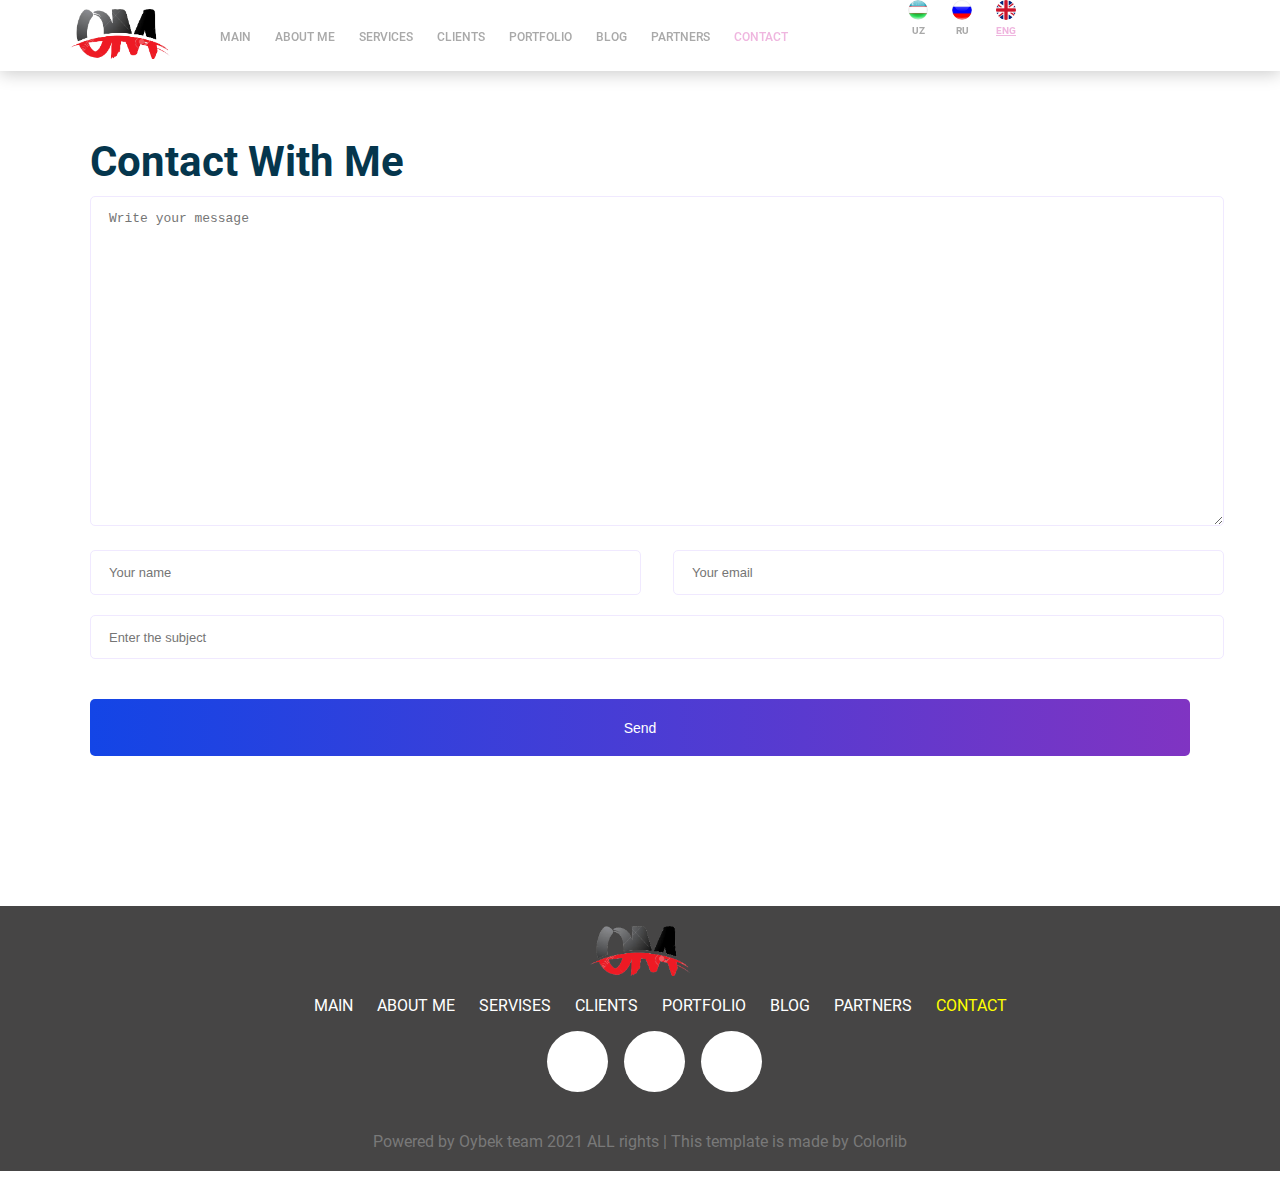
<file: contact.html>
<!DOCTYPE html>
<html>
    <head>
        <title>Portfolio - cantact</title>
        <link rel="stylesheet" href="https://cdnjs.cloudflare.com/ajax/libs/font-awesome/5.15.2/css/all.min.css" integrity="sha512-HK5fgLBL+xu6dm/Ii3z4xhlSUyZgTT9tuc/hSrtw6uzJOvgRr2a9jyxxT1ely+B+xFAmJKVSTbpM/CuL7qxO8w==" crossorigin="anonymous" />
        <link rel="stylesheet" href="./shared.css">
        <link rel="stylesheet" href="./contact.css">
        <style>
            #footer1 {
                margin-top: 110px;
            }
        </style>
    </head>
    <!--Header section-->
        <header class="main-header">
            <div class="container">
                <div class="main__div">
                    <a href="./index.html">
                        <img src="./images/logo.png" alt="logo">
                    </a>
                </div>
                <nav class="main-nav">
                    <ul class="main-nav__items">
                        <li class="main-nav__item">
                            <a href="./index.html">Main</a>
                        </li>
                        <li class="main-nav__item">
                            <a href="#about-me">About me</a>
                        </li>
                        <li class="main-nav__item">
                            <a href="#services">Services</a>
                        </li>
                        <li class="main-nav__item">
                            <a href="#clients">Clients</a>
                        </li>
                        <li class="main-nav__item">
                            <a href="#portfolio">Portfolio</a>
                        </li>
                        <li class="main-nav__item">
                            <a href="#blog">Blog</a>
                        </li>
                        <li class="main-nav__item">
                            <a href="#partners">Partners</a>
                        </li>
                        <li class="main-nav__item active">
                            <a href="./contact.html">Contact</a>
                        </li>
                        <li class="main-nav__item sub">
                            <span class="item"><i class="fas fa-bars"></i></span>
                            <div class="sub-menu">
                                <ul class="main-nav__items">
                                    <li class="main-nav__item active">
                                        <a href="./index.html">Main</a>
                                    </li>
                                    <li class="main-nav__item">
                                        <a href="#">Works</a>
                                    </li>
                                    <li class="main-nav__item">
                                        <a href="#">About</a>
                                    </li>
                                    <li class="main-nav__item active">
                                        <a href="./contact.html">Contact</a>
                                    </li>
                                </ul>
                            </div>
                        </li>
                    </ul>
                    <ul class="main-flag__items">
                            <li class="extra-item main-nav__flag">
                            <a href="./contact_uz.html" class="image">
                                <img src="./images/uzbek_flag.png" class="russian_flag">
                                <span class="flag-item"><h5>Uz</h5></span>
                            </a>
                        </li>
                        <li class="extra-item main-nav__flag">
                            <a href="./contact_ru.html" class="image">
                                <img src="./images/russian_flag.png" class="russian_flag">
                                <span class="flag-item"><h5>Ru</h5></span>
                            </a>
                        </li>
                        <li class="extra-item main-nav__flag active">
                            <a href="./contact.html" class="image">
                                <img src="./images/england_flag.png" class="russian_flag">
                                <span class="flag-item active"><h5>Eng</h5></span>
                            </a>
                        </li>
                    </ul>
                </nav>
            </div>
        </header>
    <!-- /Header section -->

    <div class="container">
        <section class="contact">
            <div class="section-title">Contact with me</div>
            <form action="/server.php" method="GET">
                <textarea cols="40" rows="20" placeholder="Write your message" name="message"></textarea>
                <div class="half-row" class="contact__firstname">
                    <input type="text" name="firstname" placeholder="Your name">
                </div>
                <div class="half-row1"  class="contact__email">
                    <input type="email" name="email" placeholder="Your email">
                </div>
                <input type="text" name="subject" placeholder="Enter the subject">
                <button class="button" type="submit" id="contact__send">Send</button>
            </form>
        </section>
    </div>

    <!-- Footer section -->
    <footer id="footer" class="footer">
        <div class="container">
            <nav class="footer__navigation">
                <div class="footer__brand">
                    <a href="#"><img src="./images/logo.png" alt="Foto"></a>
                </div>
                <ul class="footer__navigation-items">
                    <li class="footer__navigation-item">
                        <a href="./index.html">Main</a>
                    </li>
                    <li class="footer__navigation-item">
                        <a href="#">About me</a>
                    </li>
                    <li class="footer__navigation-item">
                        <a href="#">Servises</a>
                    </li>
                    <li class="footer__navigation-item">
                        <a href="#">Clients</a>
                    </li>
                    <li class="footer__navigation-item">
                        <a href="#">Portfolio</a>
                    </li>
                    <li class="footer__navigation-item">
                        <a href="#">Blog</a>
                    </li>
                    <li class="footer__navigation-item">
                        <a href="#">Partners</a>
                    </li>
                    <li class="footer__navigation-item active">
                        <a href="./contact.html">Contact</a>
                    </li>
                </ul>
            </nav>
            <ul class="footer__socials">
                <li class="footer__social">
                    <a href="https://t.me/Oybek_Mukhtarov">
                        <i class="fab fa-telegram"></i>
                    </a>
                </li>
                <li class="footer__social">
                    <a href="https://instagram.com/_luboyatema_">
                        <i class="fab fa-instagram"></i>
                    </a>
                </li>
                <li class="footer__social">
                    <a href="https://github.com/Mukhtorov-Dev">
                        <i class="fab fa-github"></i>
                    </a>
                </li>
            </ul>
            <p class="footer__text">
                Powered by Oybek team 2021 ALL rights | This template is made by Colorlib
            </p>
        </div>
    </footer>
    <!-- /Footer section -->
</html>
</file>
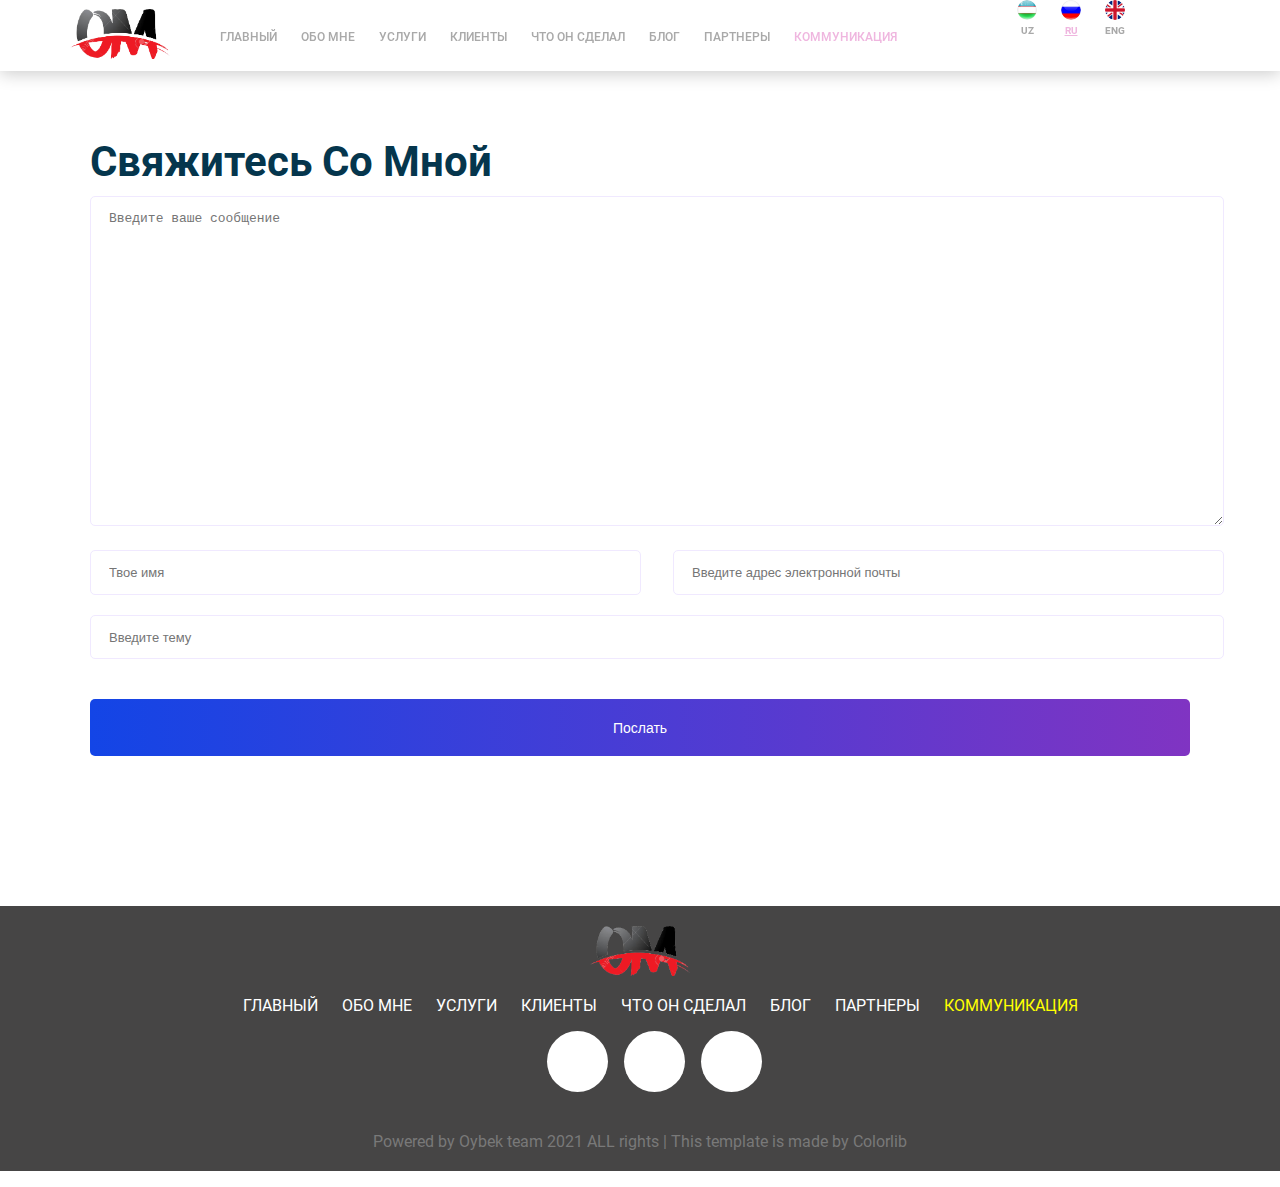
<file: contact_ru.html>
<!DOCTYPE html>
<html>
    <head>
        <title>Portfolio - cantact</title>
        <link rel="stylesheet" href="https://cdnjs.cloudflare.com/ajax/libs/font-awesome/5.15.2/css/all.min.css" integrity="sha512-HK5fgLBL+xu6dm/Ii3z4xhlSUyZgTT9tuc/hSrtw6uzJOvgRr2a9jyxxT1ely+B+xFAmJKVSTbpM/CuL7qxO8w==" crossorigin="anonymous" />
        <link rel="stylesheet" href="./shared.css">
        <link rel="stylesheet" href="./contact.css">
        <style>
            #footer1 {
                margin-top: 110px;
            }
        </style>
    </head>
    <!--Header section-->
        <header class="main-header">
            <div class="container">
                <div class="main__div">
                    <a href="./index_ru.html">
                        <img src="./images/logo.png" alt="logo">
                    </a>
                </div>
                <nav class="main-nav">
                    <ul class="main-nav__items">
                        <li class="main-nav__item">
                            <a href="./index_ru.html">Главный</a>
                        </li>
                        <li class="main-nav__item">
                            <a href="#">Обо мне</a>
                        </li>
                        <li class="main-nav__item">
                            <a href="#">Услуги</a>
                        </li>
                        <li class="main-nav__item">
                            <a href="#">Клиенты</a>
                        </li>
                        <li class="main-nav__item">
                            <a href="#">Что он сделал</a>
                        </li>
                        <li class="main-nav__item">
                            <a href="#">Блог</a>
                        </li>
                        <li class="main-nav__item">
                            <a href="#">Партнеры</a>
                        </li>
                        <li class="main-nav__item active">
                            <a href="./contact_ru.html">Коммуникация</a>
                        </li>
                        <li class="main-nav__item sub">
                            <span class="item"><i class="fas fa-bars"></i></span>
                            <div class="sub-menu">
                                <ul class="main-nav__items">
                                    <li class="main-nav__item active">
                                        <a href="./index_ru.html">Главный</a>
                                    </li>
                                    <li class="main-nav__item">
                                        <a href="#">Моя работа</a>
                                    </li>
                                    <li class="main-nav__item">
                                        <a href="#">Обо мне</a>
                                    </li>
                                    <li class="main-nav__item active">
                                        <a href="./contact_ru.html">Коммуникация</a>
                                    </li>
                                </ul>
                            </div>
                        </li>
                    </ul>
                    <ul class="main-flag__items">
                            <li class="extra-item main-nav__flag">
                            <a href="./contact_uz.html" class="image">
                                <img src="./images/uzbek_flag.png" class="russian_flag">
                                <span class="flag-item"><h5>Uz</h5></span>
                            </a>
                        </li>
                        <li class="extra-item main-nav__flag active">
                            <a href="./contact_ru.html" class="image">
                                <img src="./images/russian_flag.png" class="russian_flag">
                                <span class="flag-item active"><h5>Ru</h5></span>
                            </a>
                        </li>
                        <li class="extra-item main-nav__flag">
                            <a href="./contact.html" class="image">
                                <img src="./images/england_flag.png" class="russian_flag">
                                <span class="flag-item"><h5>Eng</h5></span>
                            </a>
                        </li>
                    </ul>
                </nav>
            </div>
        </header>
    <!-- /Header section -->

    <div class="container">
        <section class="contact">
            <div class="section-title">Свяжитесь со мной</div>
            <form action="/server.php" method="GET">
                <textarea cols="40" rows="20" placeholder="Введите ваше сообщение" name="message"></textarea>
                <div class="half-row" class="contact__firstname">
                    <input type="text" name="firstname" placeholder="Твое имя">
                </div>
                <div class="half-row1"  class="contact__email">
                    <input type="email" name="email" placeholder="Введите адрес электронной почты">
                </div>
                <input type="text" name="subject" placeholder="Введите тему">
                <button class="button" type="submit" id="contact__send">Послать</button>
            </form>
        </section>
    </div>

    <!-- Footer section -->
    <footer id="footer" class="footer">
        <div class="container">
            <nav class="footer__navigation">
                <div class="footer__brand">
                    <a href="#"><img src="./images/logo.png" alt="Foto"></a>
                </div>
                <ul class="footer__navigation-items">
                    <li class="footer__navigation-item">
                        <a href="./index_ru.html">Главный</a>
                    </li>
                    <li class="footer__navigation-item">
                        <a href="#">Обо мне</a>
                    </li>
                    <li class="footer__navigation-item">
                        <a href="#">Услуги</a>
                    </li>
                    <li class="footer__navigation-item">
                        <a href="#">Клиенты</a>
                    </li>
                    <li class="footer__navigation-item">
                        <a href="#">Что он сделал</a>
                    </li>
                    <li class="footer__navigation-item">
                        <a href="#">Блог</a>
                    </li>
                    <li class="footer__navigation-item">
                        <a href="#">Партнеры</a>
                    </li>
                    <li class="footer__navigation-item active">
                        <a href="./contact_ru.html">Коммуникация</a>
                    </li>
                    <li class="main-nav__item sub">
                        <span class="item"><i class="fas fa-bars"></i></span>
                        <div class="sub-menu">
                            <ul class="main-nav__items">
                                <li class="footer__navigation-item">
                                    <a href="./index_ru.html">Главный</a>
                                </li>
                                <li class="footer__navigation-item">
                                    <a href="#">Моя работа</a>
                                </li>
                                <li class="footer__navigation-item">
                                    <a href="#">Обо мне</a>
                                </li>
                                <li class="footer__navigation-item active">
                                    <a href="./contact_ru.html">Коммуникация</a>
                                </li>
                            </ul>
                        </div>
                    </li>
                </ul>
            </nav>
            <ul class="footer__socials">
                <li class="footer__social">
                    <a href="https://t.me/Oybek_Mukhtarov">
                        <i class="fab fa-telegram"></i>
                    </a>
                </li>
                <li class="footer__social">
                    <a href="https://instagram.com/_luboyatema_">
                        <i class="fab fa-instagram"></i>
                    </a>
                </li>
                <li class="footer__social">
                    <a href="https://github.com/Mukhtorov-Dev">
                        <i class="fab fa-github"></i>
                    </a>
                </li>
            </ul>
            <p class="footer__text">
                Powered by Oybek team 2021 ALL rights | This template is made by Colorlib
            </p>
        </div>
    </footer>
    <!-- /Footer section -->
</html>
</file>
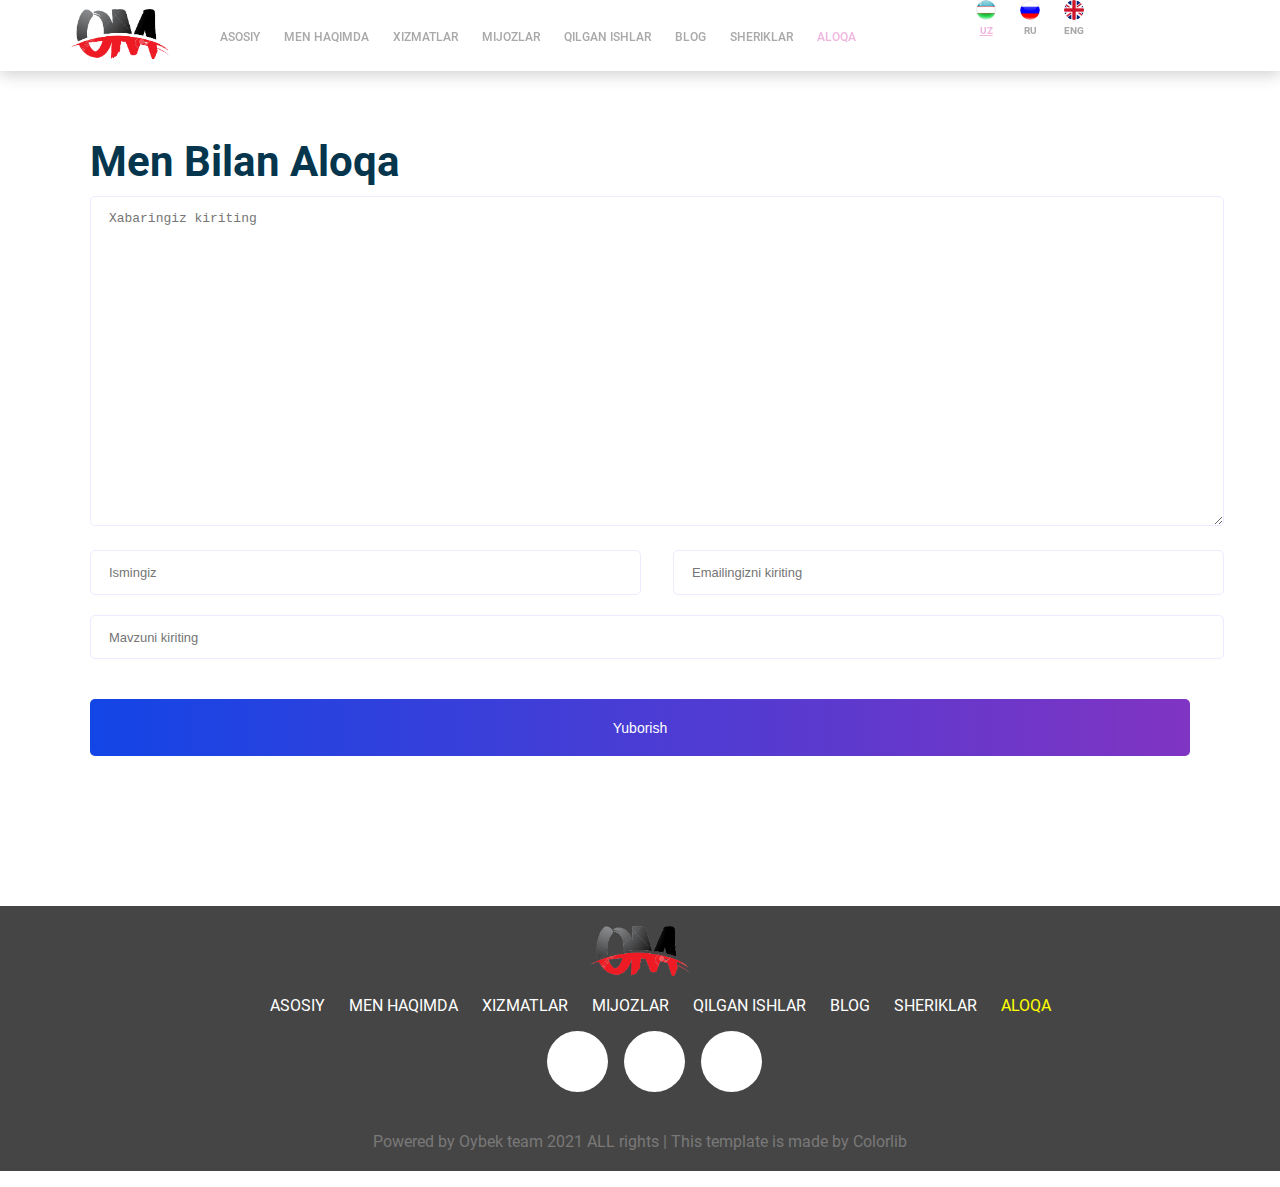
<file: contact_uz.html>
<!DOCTYPE html>
<html>
    <head>
        <title>Portfolio - cantact</title>
        <link rel="stylesheet" href="https://cdnjs.cloudflare.com/ajax/libs/font-awesome/5.15.2/css/all.min.css" integrity="sha512-HK5fgLBL+xu6dm/Ii3z4xhlSUyZgTT9tuc/hSrtw6uzJOvgRr2a9jyxxT1ely+B+xFAmJKVSTbpM/CuL7qxO8w==" crossorigin="anonymous" />
        <link rel="stylesheet" href="./shared.css">
        <link rel="stylesheet" href="./contact.css">
        <style>
            #footer1 {
                margin-top: 110px;
            }
        </style>
    </head>
    <!--Header section-->
        <header class="main-header">
            <div class="container">
                <div class="main__div">
                    <a href="./index.html">
                        <img src="./images/logo.png" alt="logo">
                    </a>
                </div>
                <nav class="main-nav">
                    <ul class="main-nav__items">
                        <li class="main-nav__item">
                            <a href="./index_uz.html">Asosiy</a>
                        </li>
                        <li class="main-nav__item">
                            <a href="#">Men haqimda</a>
                        </li>
                        <li class="main-nav__item">
                            <a href="#">Xizmatlar</a>
                        </li>
                        <li class="main-nav__item">
                            <a href="#">Mijozlar</a>
                        </li>
                        <li class="main-nav__item">
                            <a href="#">Qilgan ishlar</a>
                        </li>
                        <li class="main-nav__item">
                            <a href="#">Blog</a>
                        </li>
                        <li class="main-nav__item">
                            <a href="#">Sheriklar</a>
                        </li>
                        <li class="main-nav__item active">
                            <a href="./contact.html">Aloqa</a>
                        </li>
                        <li class="main-nav__item sub">
                            <span class="item"><i class="fas fa-bars"></i></span>
                            <div class="sub-menu">
                                <ul class="main-nav__items">
                                    <li class="main-nav__item">
                                        <a href="./index.html">Asosiy</a>
                                    </li>
                                    <li class="main-nav__item">
                                        <a href="#">Ishlarim</a>
                                    </li>
                                    <li class="main-nav__item">
                                        <a href="#">Men haqimda</a>
                                    </li>
                                    <li class="main-nav__item active">
                                        <a href="./contact.html">Aloqa</a>
                                    </li>
                                </ul>
                            </div>
                        </li>
                    </ul>
                    <ul class="main-flag__items">
                            <li class="extra-item main-nav__flag active">
                            <a href="./contact_uz.html" class="image">
                                <img src="./images/uzbek_flag.png" class="russian_flag">
                                <span class="flag-item active"><h5>Uz</h5></span>
                            </a>
                        </li>
                        <li class="extra-item main-nav__flag">
                            <a href="./contact_ru.html" class="image">
                                <img src="./images/russian_flag.png" class="russian_flag">
                                <span class="flag-item"><h5>Ru</h5></span>
                            </a>
                        </li>
                        <li class="extra-item main-nav__flag">
                            <a href="./contact.html" class="image">
                                <img src="./images/england_flag.png" class="russian_flag">
                                <span class="flag-item"><h5>Eng</h5></span>
                            </a>
                        </li>
                    </ul>
                </nav>
            </div>
        </header>
    <!-- /Header section -->

    <div class="container">
        <section class="contact">
            <div class="section-title">Men bilan aloqa</div>
            <form action="/server.php" method="GET">
                <textarea cols="40" rows="20" placeholder="Xabaringiz kiriting" name="message"></textarea>
                <div class="half-row" class="contact__firstname">
                    <input type="text" name="firstname" placeholder="Ismingiz">
                </div>
                <div class="half-row1"  class="contact__email">
                    <input type="email" name="email" placeholder="Emailingizni kiriting">
                </div>
                <input type="text" name="subject" placeholder="Mavzuni kiriting">
                <button class="button" type="submit" id="contact__send">Yuborish</button>
            </form>
        </section>
    </div>

    <!-- Footer section -->
    <footer id="footer" class="footer">
        <div class="container">
            <nav class="footer__navigation">
                <div class="footer__brand">
                    <a href="#"><img src="./images/logo.png" alt="Foto"></a>
                </div>
                <ul class="footer__navigation-items">
                    <li class="footer__navigation-item">
                        <a href="./index_uz.html">Asosiy</a>
                    </li>
                    <li class="footer__navigation-item">
                        <a href="#">Men haqimda</a>
                    </li>
                    <li class="footer__navigation-item">
                        <a href="#">Xizmatlar</a>
                    </li>
                    <li class="footer__navigation-item">
                        <a href="#">Mijozlar</a>
                    </li>
                    <li class="footer__navigation-item">
                        <a href="#">Qilgan ishlar</a>
                    </li>
                    <li class="footer__navigation-item">
                        <a href="#">Blog</a>
                    </li>
                    <li class="footer__navigation-item">
                        <a href="#">Sheriklar</a>
                    </li>
                    <li class="footer__navigation-item active">
                        <a href="./contact_uz.html">Aloqa</a>
                    </li>
                    <li class="main-nav__item sub">
                        <span class="item"><i class="fas fa-bars"></i></span>
                        <div class="sub-menu">
                            <ul class="main-nav__items">
                                <li class="footer__navigation-item">
                                    <a href="./index_uz.html">Asosiy</a>
                                </li>
                                <li class="footer__navigation-item">
                                    <a href="#">Ishlar</a>
                                </li>
                                <li class="footer__navigation-item">
                                    <a href="#">Men haqimda</a>
                                </li>
                                <li class="footer__navigation-item active">
                                    <a href="./contact_uz.html">Aloqa</a>
                                </li>
                            </ul>
                        </div>
                    </li>
                </ul>
            </nav>
            <ul class="footer__socials">
                <li class="footer__social">
                    <a href="https://t.me/Oybek_Mukhtarov">
                        <i class="fab fa-telegram"></i>
                    </a>
                </li>
                <li class="footer__social">
                    <a href="https://instagram.com/_luboyatema_">
                        <i class="fab fa-instagram"></i>
                    </a>
                </li>
                <li class="footer__social">
                    <a href="https://github.com/Mukhtorov-Dev">
                        <i class="fab fa-github"></i>
                    </a>
                </li>
            </ul>
            <p class="footer__text">
                Powered by Oybek team 2021 ALL rights | This template is made by Colorlib
            </p>
        </div>
    </footer>
    <!-- /Footer section -->
</html>
</file>
<file: shared.css>
/* Fonts */
@font-face {
    font-family: 'Roboto';
    src: url('./fonts/Roboto/Roboto-Black.eot');
    src: url('./fonts/Roboto/Roboto-Black.eot?#iefix') format('embedded-opentype'),
        url('./fonts/Roboto/Roboto-Black.woff2') format('woff2'),
        url('./fonts/Roboto/Roboto-Black.woff') format('woff'),
        url('./fonts/Roboto/Roboto-Black.ttf') format('truetype');
    font-weight: 900;
    font-style: normal;
    font-display: swap;
}

@font-face {
    font-family: 'Roboto';
    src: url('./fonts/Roboto/Roboto-Bold.eot');
    src: url('./fonts/Roboto/Roboto-Bold.eot?#iefix') format('embedded-opentype'),
        url('./fonts/Roboto/Roboto-Bold.woff2') format('woff2'),
        url('./fonts/Roboto/Roboto-Bold.woff') format('woff'),
        url('./fonts/Roboto/Roboto-Bold.ttf') format('truetype');
    font-weight: bold;
    font-style: normal;
    font-display: swap;
}

@font-face {
    font-family: 'Roboto';
    src: url('./fonts/Roboto/Roboto-BlackItalic.eot');
    src: url('./fonts/Roboto/Roboto-BlackItalic.eot?#iefix') format('embedded-opentype'),
        url('./fonts/Roboto/Roboto-BlackItalic.woff2') format('woff2'),
        url('./fonts/Roboto/Roboto-BlackItalic.woff') format('woff'),
        url('./fonts/Roboto/Roboto-BlackItalic.ttf') format('truetype');
    font-weight: 900;
    font-style: italic;
    font-display: swap;
}

@font-face {
    font-family: 'Roboto';
    src: url('./fonts/Roboto/Roboto-BoldItalic.eot');
    src: url('./fonts/Roboto/Roboto-BoldItalic.eot?#iefix') format('embedded-opentype'),
        url('./fonts/Roboto/Roboto-BoldItalic.woff2') format('woff2'),
        url('./fonts/Roboto/Roboto-BoldItalic.woff') format('woff'),
        url('./fonts/Roboto/Roboto-BoldItalic.ttf') format('truetype');
    font-weight: bold;
    font-style: italic;
    font-display: swap;
}

@font-face {
    font-family: 'Roboto';
    src: url('./fonts/Roboto/Roboto-Light.eot');
    src: url('./fonts/Roboto/Roboto-Light.eot?#iefix') format('embedded-opentype'),
        url('./fonts/Roboto/Roboto-Light.woff2') format('woff2'),
        url('./fonts/Roboto/Roboto-Light.woff') format('woff'),
        url('./fonts/Roboto/Roboto-Light.ttf') format('truetype');
    font-weight: 300;
    font-style: normal;
    font-display: swap;
}

@font-face {
    font-family: 'Roboto';
    src: url('./fonts/Roboto/Roboto-Italic.eot');
    src: url('./fonts/Roboto/Roboto-Italic.eot?#iefix') format('embedded-opentype'),
        url('./fonts/Roboto/Roboto-Italic.woff2') format('woff2'),
        url('./fonts/Roboto/Roboto-Italic.woff') format('woff'),
        url('./fonts/Roboto/Roboto-Italic.ttf') format('truetype');
    font-weight: normal;
    font-style: italic;
    font-display: swap;
}

@font-face {
    font-family: 'Roboto';
    src: url('./fonts/Roboto/Roboto-LightItalic.eot');
    src: url('./fonts/Roboto/Roboto-LightItalic.eot?#iefix') format('embedded-opentype'),
        url('./fonts/Roboto/Roboto-LightItalic.woff2') format('woff2'),
        url('./fonts/Roboto/Roboto-LightItalic.woff') format('woff'),
        url('./fonts/Roboto/Roboto-LightItalic.ttf') format('truetype');
    font-weight: 300;
    font-style: italic;
    font-display: swap;
}

@font-face {
    font-family: 'Roboto';
    src: url('./fonts/Roboto/Roboto-MediumItalic.eot');
    src: url('./fonts/Roboto/Roboto-MediumItalic.eot?#iefix') format('embedded-opentype'),
        url('./fonts/Roboto/Roboto-MediumItalic.woff2') format('woff2'),
        url('./fonts/Roboto/Roboto-MediumItalic.woff') format('woff'),
        url('./fonts/Roboto/Roboto-MediumItalic.ttf') format('truetype');
    font-weight: 500;
    font-style: italic;
    font-display: swap;
}

@font-face {
    font-family: 'Roboto';
    src: url('./fonts/Roboto/Roboto-Medium.eot');
    src: url('./fonts/Roboto/Roboto-Medium.eot?#iefix') format('embedded-opentype'),
        url('./fonts/Roboto/Roboto-Medium.woff2') format('woff2'),
        url('./fonts/Roboto/Roboto-Medium.woff') format('woff'),
        url('./fonts/Roboto/Roboto-Medium.ttf') format('truetype');
    font-weight: 500;
    font-style: normal;
    font-display: swap;
}

@font-face {
    font-family: 'Roboto';
    src: url('./fonts/Roboto/Roboto-Regular.eot');
    src: url('./fonts/Roboto/Roboto-Regular.eot?#iefix') format('embedded-opentype'),
        url('./fonts/Roboto/Roboto-Regular.woff2') format('woff2'),
        url('./fonts/Roboto/Roboto-Regular.woff') format('woff'),
        url('./fonts/Roboto/Roboto-Regular.ttf') format('truetype');
    font-weight: normal;
    font-style: normal;
    font-display: swap;
}

@font-face {
    font-family: 'Roboto';
    src: url('./fonts/Roboto/Roboto-Thin.eot');
    src: url('./fonts/Roboto/Roboto-Thin.eot?#iefix') format('embedded-opentype'),
        url('./fonts/Roboto/Roboto-Thin.woff2') format('woff2'),
        url('./fonts/Roboto/Roboto-Thin.woff') format('woff'),
        url('./fonts/Roboto/Roboto-Thin.ttf') format('truetype');
    font-weight: 100;
    font-style: normal;
    font-display: swap;
}

@font-face {
    font-family: 'Roboto';
    src: url('./fonts/Roboto/Roboto-ThinItalic.eot');
    src: url('./fonts/Roboto/Roboto-ThinItalic.eot?#iefix') format('embedded-opentype'),
        url('./fonts/Roboto/Roboto-ThinItalic.woff2') format('woff2'),
        url('./fonts/Roboto/Roboto-ThinItalic.woff') format('woff'),
        url('./fonts/Roboto/Roboto-ThinItalic.ttf') format('truetype');
    font-weight: 100;
    font-style: italic;
    font-display: swap;
}
/* Core styles */
html {
    scroll-behavior: smooth;
}

body {
    margin: 0;
    font-family: 'roboto', sans-serif;
}

a {
    transition: all 0.3s ease-in-out;
}

.container {
    width: 1140px;
    margin: 0 auto;
}

.to-uppercase {
    text-transform: uppercase;
}

.clearfix {
    clear: both;
}

.section-subtitle {
    letter-spacing: 2px;
    font-weight: 500;
    margin-bottom: 0.625rem;
    color: #797979;
    text-transform: uppercase;
}

.section-title {
    margin-top: 5px; /* 5 / 16 = 0.32 */
    font-weight: 700;
    font-size: 42px; /* 42 / 16 = 2.62 */
    text-transform: capitalize;
    color: #05364d;
}

.button {
    margin-top: 30px;
    border: none;
    background: linear-gradient(to right , #1345e6 0%, #ed239f 100%);
    background-size: 200% auto;
    color: #ffffff;
    font-weight: 500;
    font-size: 14px; /* 14 / 16 = 0.87rem */
    padding: 1.26rem 2.5rem;
    cursor: pointer;
    border-radius: 5px;
    transition: all 0.3s ease-in-out;
}
.button:hover {
    background-position: right center;
}

.blur-line {
    display: inline-block;
    position: relative;
    top: -2px;
    margin-left: 0.32rem; 
    width: 80px;
    height: 4px;
    background-color: rgba(237,35, 159, 0.6);
    filter: blur(4px);
    border-radius: 4px;
}

/* Main header styles */

.main-header {
    position: fixed;
    background-color: white;
    top: 0;
    left: 0;
    width: 100%;
    box-shadow: 0px 3px 16px 0px rgb(0 0 0 / 20%);
    z-index: 10;
}

.main-section {
    margin-top: 90px;
}

.main-header .container {
    display: flex;
    align-items: center;
}

.main__div img {
    width: 100px;
    height: 50px;
}
.main-nav {
    display: inline-block;
}

.main-nav__items {
    display: inline-block;
    vertical-align: middle;
}

.main-nav__items .space {
    padding-left: 400px;
}

.extra-item {
    display: inline-block;
    padding: 0.625rem;
}

.extra-item a {
    color: darkgray;
    text-decoration: none;
    text-transform: uppercase;
    font-size: 0.75rem;
    font-weight: 500;
}

.extra-item a:hover {
    color: #efb6df;
}
.extra-item.active a {
    color: #efb6df;
}

.main-nav__item {
    display: inline-block;
    padding: 0.625rem;
}

.main-nav__item a {
    color: darkgray;
    text-decoration: none;
    text-transform: uppercase;
    font-size: 0.75rem;
    font-weight: 500;
}

.main-nav__item a:hover {
    color: #efb6df;
}
.main-nav__item.active a {
    color: #efb6df;
}

.sub-menu {
    display: none;
    padding: 0;
}

.sub {
    display: none;
}

.sub:hover .sub-menu {
    display: block;
    position: absolute;
    margin-top: 20px;
    margin-left: -15px;
    background-color: #444;
}
.sub:hover .sub-menu ul {
    display: block;
    padding: 0;
}

.sub:hover .sub-menu ul li {
    width: 90px;
    padding: 10px;
    border-bottom: 1px solid #fff;
    background: transparent;
    border-radius: 0;
    text-align: left;
    display: block;
}

.sub:hover .sub-menu ul li a {
    color: white;
}

.sub:hover .sub-menu ul li:hover {
    background-color: #555;
    display: block;
}

.sub-menu ul li a:hover {
    color: #efb6df;
}

.sub-menu .main-nav__items .main-nav__item a:hover, .sub-menu .main-nav__items .main-nav__item a {
    color: #efb6df;
}

.main-flag__items {
    display: inline-block;
    float: right;
    padding-left: 100px;
    margin: 0;
    text-align: center;
    margin-top: -10px;
}

.flag-item h5{
    text-align: center;
}

.flag-item:hover, .flag-item.active {
    text-decoration: underline;
}

.extra-item .image .russian_flag {
    width: 20px;
    height: 20px;
    border-radius: 50%;
    margin-bottom: 5px;
    float: right;
}

/* Footer section styles */
.footer {
    margin-top: 50px;
    background-color: #464545;
    text-align: center;
    margin-top: 50px;
}

.footer__brand img {
    width: 100px;
    height: 50px;
    margin-top: 20px;
}

.footer__navigation-item {
    display: inline-block;
    padding: 0, 10px;
} 

.footer__navigation-item a {
    color: white;
    text-decoration: none;
    text-transform: uppercase;
    padding: 10px;
}

.footer__navigation-item a:hover {
    color: yellow;
}

.footer__navigation-item.active a {
    color: yellow;
}

.footer__social {
    height: 45px;
    width: 45px;
    line-height: 45px;
    display: inline-block;
    border-radius: 36px;
    text-align: center;
    color: #05364d;
    background: #ffffff;
    font-size: 1rem;
    margin-right: 12px;
    padding: 0.5rem;
}

.footer__social a {
    color: #021017;
}

.footer__social:hover {
    background: linear-gradient(90deg, #1345e6 0%, #ed239f 100%);
    cursor: pointer;
}

.footer__social:hover i {
    color: white;
}

.footer__text {
    color: #797979;
    padding: 20px;
}

@media only screen and (max-width: 991px) {
    .container {
        width: 90%;
    }
    /* Navigation menu */
    .main-nav__item {
        display: none;
    }

    .sub {
        display: flex;
    }

    /* Footer section */
    .footer__navigation-items {
        display: none;
    }
}

@media only screen and (max-width: 767px) {
    .container {
        width: 94%;
    }
}
</file>
<file: contact.css>
.contact {
    padding: 6.25rem 1.25rem;
    margin-top: 2rem;
}

textarea, input {
    width: 100%;
    padding: 0.87rem;
    margin-top: 0.625rem;
    margin-bottom: 0.625rem;
    border: 1px solid #f0e9ff;
    border-radius: 5px;
    padding-left: 1.125rem;
    font-size: 0.81rem;
    background: transparent;
    color: #495057;
}

textarea:focus,
input:focus {
    outline: 0;
    box-shadow: none;
}

.half-row {
    width: 47%;
    float: left;
    box-sizing: border-box;
}

.half-row1 {
    width: 47%;
    float: right;
    box-sizing: border-box;
}

.contact__firstname {
    padding-right: 0.94rem;
}
.contact__email {
    padding-left: 0.94rem;
}

#contact__send {
    margin-top: 1.87rem;
    width: 100%;
}

@media only screen and (max-width: 991px) {
    .half-row,
    .half-row1 {
        width: 100%;
    }

    .contact__firstname,
    .contact__email {
        padding: 0;
    }
}
</file>
